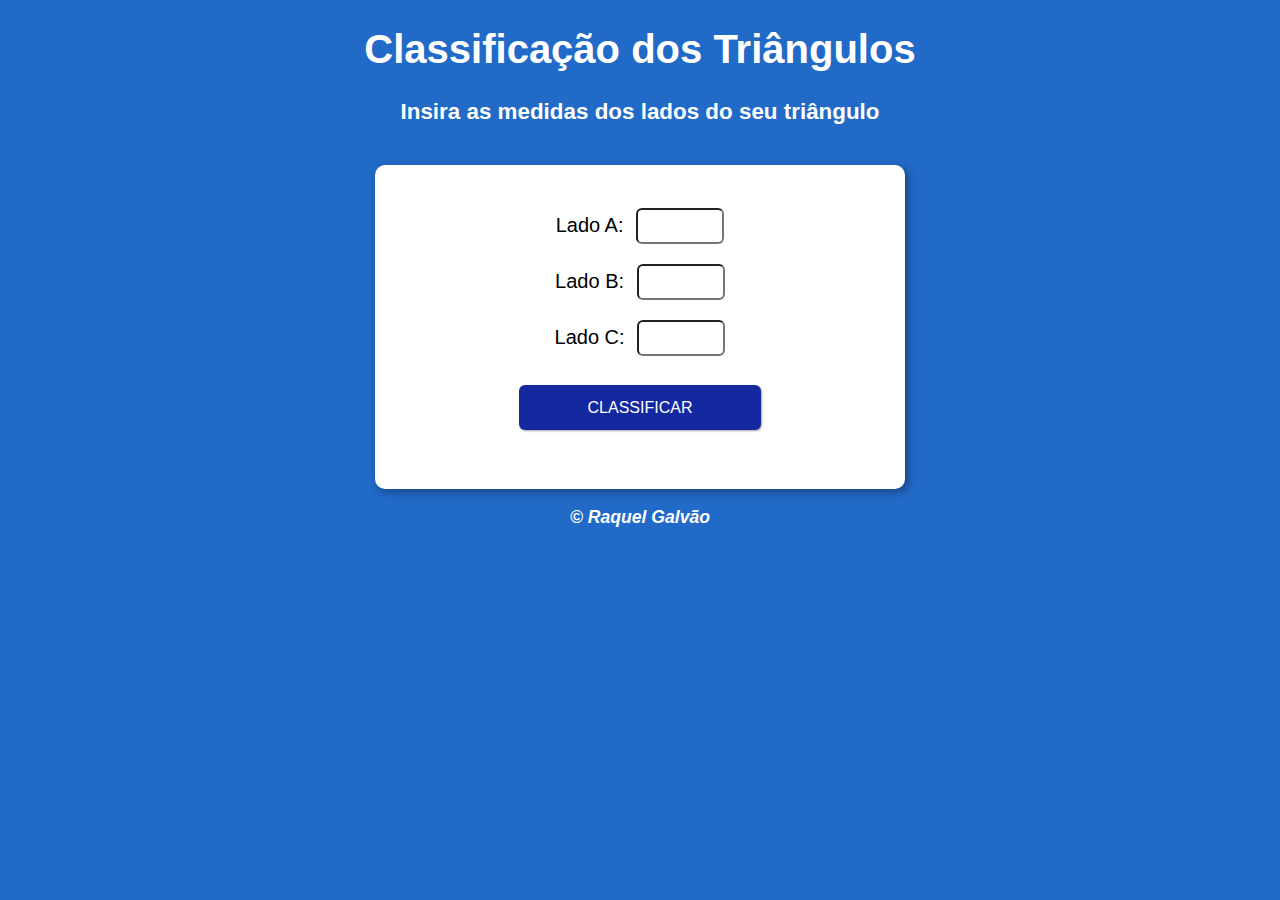
<file: 01-Classificacao-Triangulos/index.html>
<!DOCTYPE html>
<html lang="pt-br">
<head>
  <meta charset="UTF-8">
  <meta http-equiv="X-UA-Compatible" content="IE=edge">
  <meta name="viewport" content="width=device-width, initial-scale=1.0">
  <link rel="stylesheet" href="style.css">
  <title>Classificação de Triângulos</title>
</head>
<body>
    <header>
        <h1>Classificação dos Triângulos</h1>
        <h2>Insira as medidas dos lados do seu triângulo</h2>
    </header>

    <section>
        <div>
            <p>Lado A:
                <input type="number" name="txtNum1" id="txtNum1">
            </p>

            <p>Lado B:
                <input type="number" name="txtNum2" id="txtNum2">
            </p>

            <p>Lado C:
                 <input type="number" name="txtNum3" id="txtNum3">
            </p>

            <p>
                <input id='btn-classificar' type="button" value="Classificar" onclick="classificarTriangulo()">
            </p>

        </div >

        <div id='res'>
  
        </div>
    </section>

    <footer>
        <p>&copy; Raquel Galvão</p>
    </footer>

  <script src="script.js"></script>
</body>
</html>
</file>
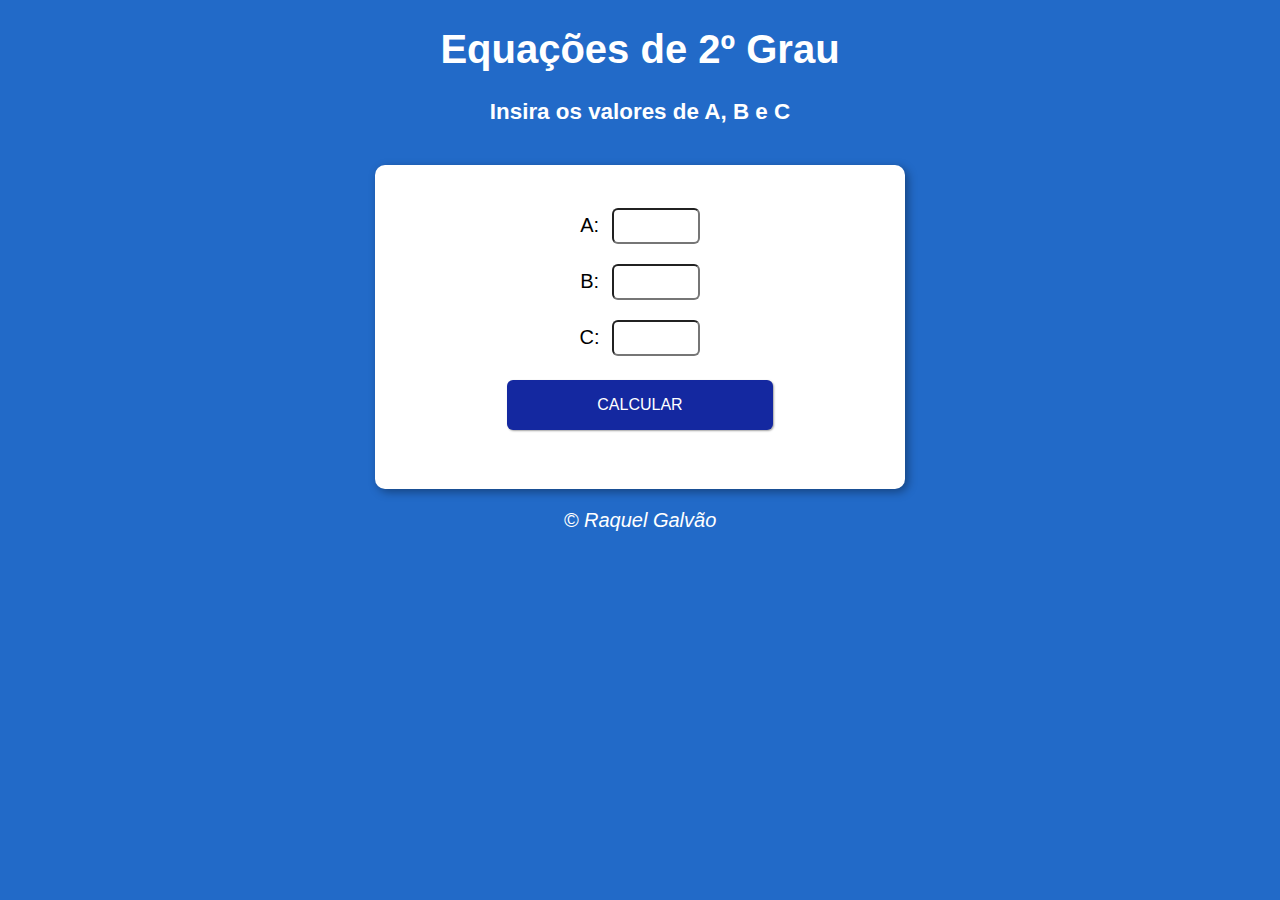
<file: 02-Bhaskara/index.html>
<!DOCTYPE html>
<html lang="pt-br">
<head>
  <meta charset="UTF-8">
  <meta http-equiv="X-UA-Compatible" content="IE=edge">
  <meta name="viewport" content="width=device-width, initial-scale=1.0">
  <link rel="stylesheet" href="style.css">
  <title>bhaskara</title>
</head>
<body>
    <header>
        <h1>Equações de 2º Grau</h1>
        <h2>Insira os valores de A, B e C</h2>
    </header>

    <section>
        <div>
            <p>A:
                <input type="number" name="txtNum1" id="txtNum1">
            </p>

            <p>B:
                <input type="number" name="txtNum2" id="txtNum2">
            </p>

            <p>C:
                 <input type="number" name="txtNum3" id="txtNum3">
            </p>

            <p>
                <input id='btn-calcular' type="button" value="Calcular" onclick="calcularEquacaoSegundoGrau()">
            </p>

        </div >

        <div id='res'>
  
        </div>
    </section>

    <footer>
        <p>&copy; Raquel Galvão</p>
    </footer>

  <script src="script.js"></script>
</body>
</html>
</file>
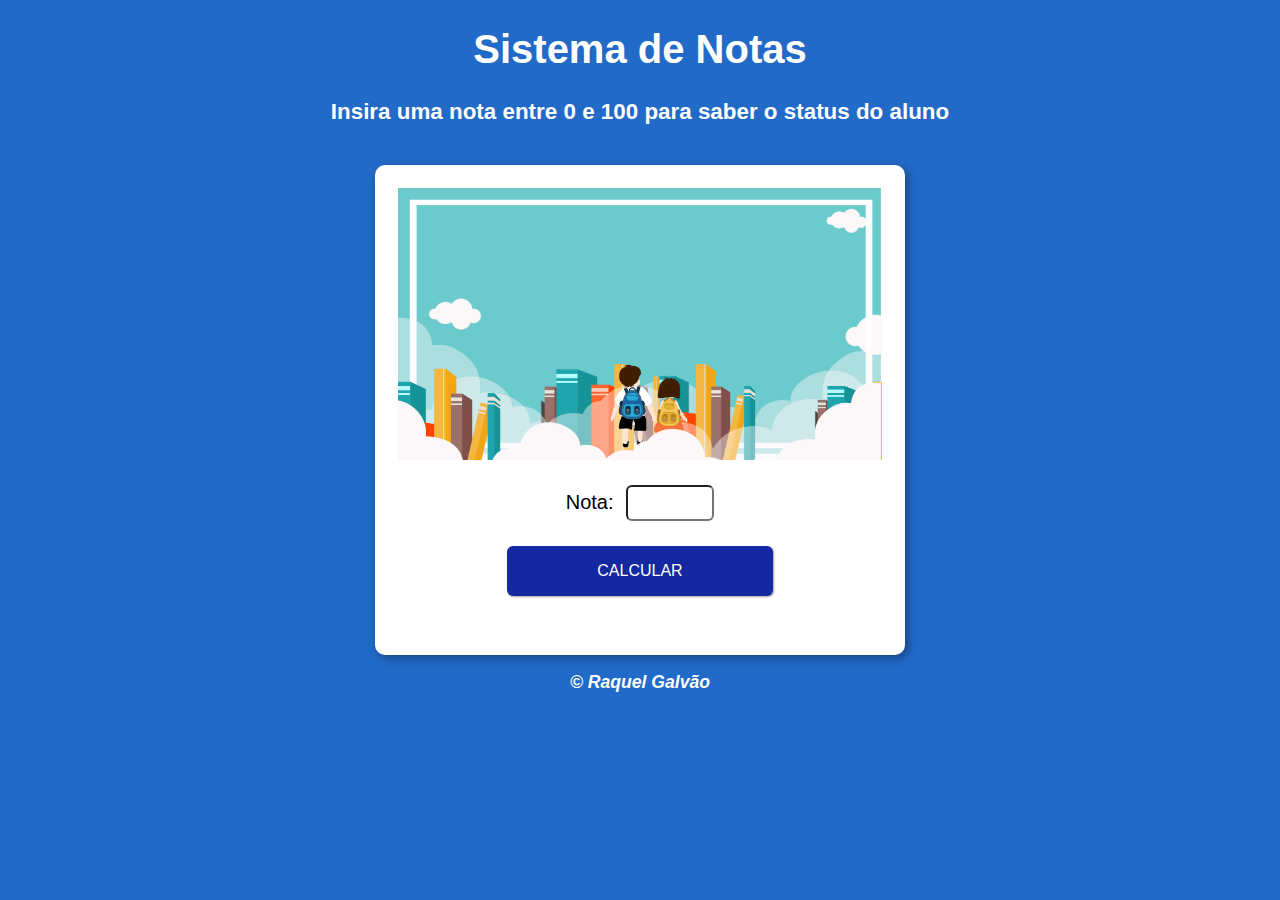
<file: 03-Sistema-Notas/index.html>
<!DOCTYPE html>
<html lang="pt-br">
<head>
  <meta charset="UTF-8">
  <meta http-equiv="X-UA-Compatible" content="IE=edge">
  <meta name="viewport" content="width=device-width, initial-scale=1.0">
  <link rel="stylesheet" href="style.css">
  <title>Sistema de Notas</title>
</head>
<body>
    
    <header>
        <h1>Sistema de Notas</h1>
        <h2>Insira uma nota entre 0 e 100 para saber o status do aluno</h2>
    </header>

    <section>
        
        <div>
            <img  id = "bkg" src="src\students-bckg.jpg" alt="">
            <p>Nota:
                <input type="number" name="txtNum1" id="txtNum1">
            </p>

            <p>
                <input id='btn-calcular' type="button" value="Calcular" onclick="validarSituacaoAluno()">
            </p>

        </div >

        <div id='res'>
  
        </div>
    </section>

    <footer>
        <p>&copy; Raquel Galvão</p>
    </footer>

  <script src="script.js"></script>
</body>
</html>
</file>
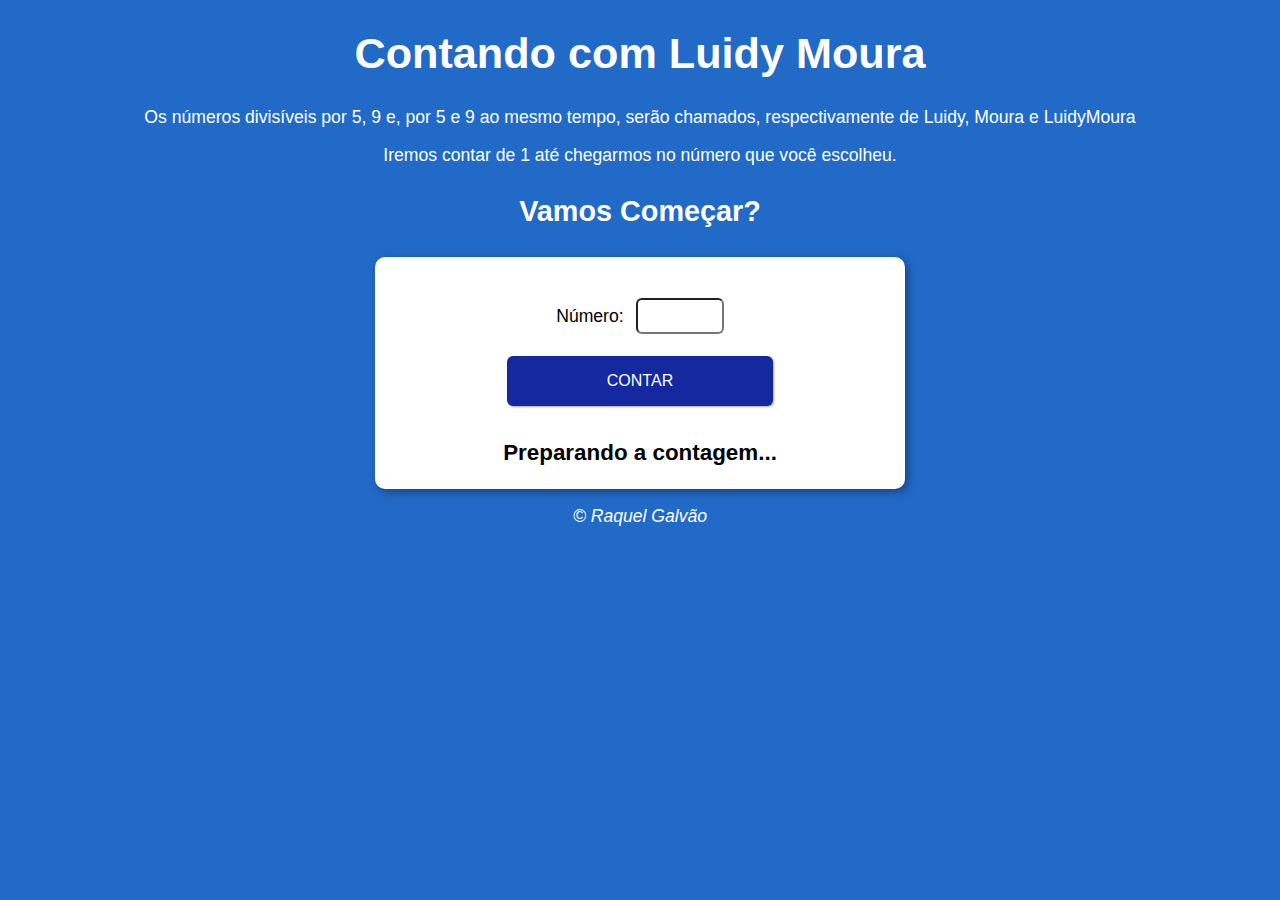
<file: 04-LuidyMoura/index.html>
<!DOCTYPE html>
<html lang="pt-br">
<head>
  <meta charset="UTF-8">
  <meta http-equiv="X-UA-Compatible" content="IE=edge">
  <meta name="viewport" content="width=device-width, initial-scale=1.0">
  <link rel="stylesheet" href="style.css">
  <title>Contando com LuidyMoura</title>
</head>
<body>

    <header>
        <h1>Contando com Luidy Moura</h1>
        <p class="instructions">Os números divisíveis por 5, 9 e, por 5 e 9 ao mesmo tempo, serão chamados, respectivamente de Luidy, Moura e LuidyMoura</p>
        <p class="instructions">Iremos contar de 1 até chegarmos no número que você escolheu.</p>
        <p id="start-text">Vamos Começar?</p>

    </header>
    <section>
        <div>
            <p>Número:
                <input type="number" name="txtNum1" id="txtNum1">
            </p>
                <input id='btn-contar' type="button" value="Contar" onclick="contar()">
            </p>

        </div >

        <div id='res'>
            Preparando a contagem...
        </divid>
    </section>

    <footer>
        <p>&copy; Raquel Galvão</p>
    </footer>

  <script src="script.js"></script>
</body>
</html>
</file>
<file: 01-Classificacao-Triangulos/style.css>
body{
  background-color: rgb(34, 106, 200);
  font: normal 15pt Arial;
}

h1{
  color:#ffffff;
  font-size: 2.5rem;
  text-align: center;
}

h2 {
  font-size: 1.4rem;
  text-align: center;
  color:#ffffff;
  margin-bottom: 40px;
}

section{
  background: #ffffff;
  border-radius: 10px;
  padding: 15px;
  width:500px;
  margin: auto;
  box-shadow: 3px 3px 10px rgba(0,0,0, 0.363);
}

div{
  text-align: center;
  padding:8px;
}

input{
  width:80px;
  height: 30px;
  border-radius: 6px;
  text-align: center;
  font-size: 1.1rem;
}

#btn-classificar{
background-color: #1428A0;
  cursor:pointer;
  color: #ffffff;
  text-transform: uppercase;
  border-radius: 6px;
  border:none;
  box-shadow: 1px 1px 2px rgba(0,0,0, 0.363);
  width:50%;
  height:45px;
  margin-top: 2%;
  font-size: 1rem;
  font-weight: 500;
}

#btn-classificar:hover{
  cursor: pointer;
  background-color: #030f55;;
  color:#ffffff;
  transition: all 0.3s ease;
}

#txtNum1, #txtNum2,#txtNum3{
  margin-left:1.5%;
}

#res{
  font-weight: 600;
  font-size: 1.3rem;
}

footer{
  color: #ffffff;
  text-align: center;
  font-style:italic;
  font-size: 1.1rem;
  font-weight: bold;
}
</file>
<file: 02-Bhaskara/style.css>
body{
  background-color: rgb(34, 106, 200);
  font: normal 15pt Arial;
}

header {
  color:#ffffff;
  text-align: center;

}

h2 {
  font-size: 1.4rem;
  margin-bottom: 40px;
}

section{
  background: #ffffff;
  border-radius: 10px;
  padding: 15px;
  width:500px;
  margin: auto;
  box-shadow: 3px 3px 10px rgba(0,0,0, 0.363);
}

div{
  text-align: center;
  padding:8px;
}

input{
  width:80px;
  height: 30px;
  border-radius: 6px;
  text-align: center;
  font-size: 1.1rem;
}

#btn-calcular{
background-color: #1428A0;
  cursor:pointer;
  color: #ffffff;
  text-transform: uppercase;
  border-radius: 6px;
  border:none;
  box-shadow: 1px 1px 2px rgba(0,0,0, 0.363);
  width:55%;
  height:50px;
  margin-top: 1%;
  font-size: 1rem;
  font-weight: 500;
}

#btn-calcular:hover{
  cursor: pointer;
  background-color: #030f55;;
  color:#ffffff;

  transition: all 0.3s ease;
}

#txtNum1, #txtNum2,#txtNum3{
  margin-left:1.5%;
}

#res{
  font-weight: 600;
}

footer{
  color: #ffffff;
  text-align: center;
  font-style:italic;
}
</file>
<file: 03-Sistema-Notas/style.css>
body {
  background-color: rgb(34, 106, 200);
  font: normal 15pt Arial;
} 

#bkg{
  width: 100%;
  height: 100%
}

h1{
  color:#ffffff;
  font-size: 2.5rem;
  text-align: center;
}

h2 {
  font-size: 1.4rem;
  text-align: center;
  color:#ffffff;
  margin-bottom: 40px;
}

section{
  background: #ffff;
  border-radius: 10px;
  padding: 15px;
  width:500px;
  margin: auto;
  box-shadow: 3px 3px 10px rgba(0,0,0, 0.363);
}

div{
  text-align: center;
  padding:8px;
}

input{
  width:80px;
  height: 30px;
  border-radius: 6px;
  text-align: center;
  font-size: 1.1rem;

}

#btn-calcular{
background-color: #1428A0;
  cursor:pointer;
  color: #ffffff;
  text-transform: uppercase;
  border-radius: 6px;
  border:none;
  box-shadow: 1px 1px 2px rgba(0,0,0, 0.363);
  width:55%;
  height:50px;
  margin-top: 1%;
  font-size: 1rem;
  font-weight: 500;
}

#btn-calcular:hover{
  cursor: pointer;
  background-color: #030f55;;
  color:#ffffff;

  transition: all 0.3s ease;
}

#txtNum1, #txtNum2,#txtNum3{
  margin-left:1.5%;
}

#res{
  font-weight: 600;
  font-size: 1.4rem;
}

footer{
  color: white;
  text-align: center;
  font-style:italic;
  font-size: 1.1rem;
  font-weight: bold;
}
</file>
<file: 04-LuidyMoura/style.css>
body {
  background-color: rgb(34, 106, 200);
  font: normal 15pt Arial;
} 

p{
  font-size: 1.1rem;
  font-weight: lighter;
}
#start-text{
  font-size: 1.8rem;
  font-weight: 600;
  color: #ffff;
}

header {
  text-align: center;
}

h1{
  color:#ffffff;
  font-size: 2.7rem;
  text-align: center;
}

.instructions{
  color:#ffffff;
}

section{
  background: #ffff;
  border-radius: 10px;
  padding: 15px;
  width:500px;
  margin: auto;
  box-shadow: 3px 3px 10px rgba(0,0,0, 0.363);
}

div{
  text-align: center;
  padding:8px;
}

input{
  width:80px;
  height: 30px;
  border-radius: 6px;
  text-align: center;
  font-size: 1.1rem;

}

#btn-contar{
background-color: #1428A0;
  cursor:pointer;
  color: #ffffff;
  text-transform: uppercase;
  border-radius: 6px;
  border:none;
  box-shadow: 1px 1px 2px rgba(0,0,0, 0.363);
  width:55%;
  height:50px;
  margin-top: 1%;
  font-size: 1rem;
  font-weight: 500;
}

#btn-contar:hover{
  cursor: pointer;
  background-color: #030f55;;
  color:#ffffff;

  transition: all 0.3s ease;
}

#txtNum1{
  margin-left:1.5%;
}

#res{
  font-weight: 600;
  font-size: 1.4rem;

}

footer{
  color: white;
  text-align: center;
  font-style:italic;
  font-size: 1.1rem;
  font-weight: bold;
}
</file>
